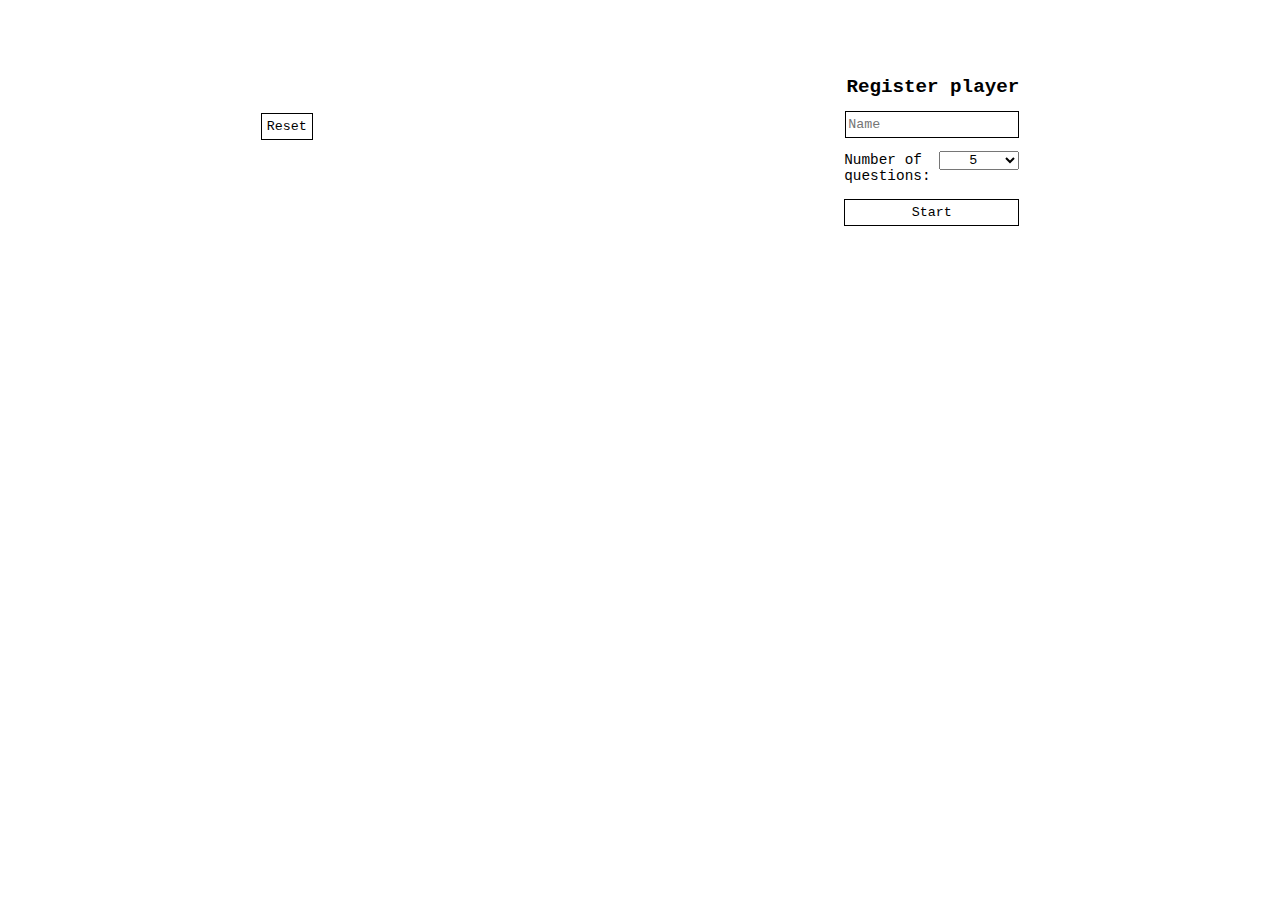
<file: index.html>
<!DOCTYPE html>
<html lang="en">
<head>
    <link rel="stylesheet" href="style.css">
    <meta charset="UTF-8">
    <meta name="viewport" content="width=device-width, initial-scale=1.0">
    <title>Quiz</title>
</head>
<body>

    <div id="regAll">
        <div class="wrapper">
            <div class="regPlayer">
                <h1 class="score">Register player</h1>
                <input class="input" type="text" id="nameInput" placeholder="Name">
                <div class="half">
                    <p>Number of questions:</p>
                </div>
                <div class="half">    
                    <select class="lists" id="list">
                        <option value="5">5</option>
                        <option value="6">6</option>
                        <option value="7">7</option>
                        <option value="8">8</option>
                        <option value="9">9</option>
                        <option value="10">10</option>
                    </select>
                </div>
                <button type="button" class="play" id="btnPlay">Start</button>
            </div>
        </div>
    </div>

    <div id="scoreCard">
        <div class="wrapper">
            <div class="reg">                
                <h1 class="score" id="currentPlayer"></h1>
                <h1 class="score" id="scoreLine"></h1>
            </div>
        </div>
    </div>

    <div id="questionsAll">
        <div class="wrapper">
            <div id="questionObj">
                <h1 id="questionCounter"></h1>
                <h1 id="question"></h1>
            </div>
            <div id="optionsObj">
                <div class="labelCheck" id="d1">
                    <input type="checkbox" class="answerCheck" id="c1">
                    <label for="c1" id="l1">Alternativ 1</label>                    
                </div>
                <div class="labelCheck" id="d2">
                    <input type="checkbox" class="answerCheck" id="c2">
                    <label for="c2" id="l2">Alternativ 2</label>                    
                </div>
                <div class="labelCheck" id="d3">
                    <input type="checkbox" class="answerCheck" id="c3">
                    <label for="c3" id="l3">Alternativ 3</label>                    
                </div>
                <div class="labelCheck" id="d4">
                    <input type="checkbox" class="answerCheck" id="c4">
                    <label for="c4" id="l4">Alternativ 4</label>                    
                </div>
                <div class="labelCheck" id="d5">
                    <input type="checkbox" class="answerCheck" id="c5">
                    <label for="c5" id="l5">Alternativ 5</label>                    
                </div>
                <div class="labelCheck" id="d6">
                    <input type="checkbox" class="answerCheck" id="c6">
                    <label for="c6" id="l6">Alternativ 6</label>                    
                </div>

                <div class="toggleDiv">
                    <button type="button" class="toggle" id="btnPrev">Previous</button>
                    <button type="button" class="toggle" id="btnNext">Next</button>
                    <button type="button" class="answer" id="btnAnswers">Lock answers</button>
                </div>
            </div>
        </div>
    </div>

    <div id="answersAll">
        <div class="wrapper" id="answerWrapper">
            <ul id="resultList"></ul>
        </div>
    </div>

    <div class="wrapperReset">
        <button type="button" class="reset" id="resetBtn">Reset</button>
    </div>
    
    
    <script src="js/Player.js"></script>
    <script src="js/Questions.js"></script>
    <script src="js/Main.js"></script>
</body>
</html>
</file>
<file: style.css>
body {
    font-family: 'Courier New', Courier, monospace;
}

/*---------- Text ----------*/

h1 {
    font-size: 1.2em;
    font-weight: bold;
}
h1.score {
    text-align: right;
}
p {
    font-size: 0.9em;
}

/*---------- Containers ----------*/

.wrapper {
    width: 60%;
    margin: auto;
    margin-top: 5%;
}
.wrapperReset {
    width: 60%;
    margin: auto;
}
.reg {
    width: 100%;
    float: right;
    margin: 0 0 20px 0;
}
.regPlayer {
    width: 175px;
    float: right;
}
.half {
    width: 50%;
    float: left;
}
#regAll {
    display: block;
}
#scoreCard {
    display: none;
    margin: 10px;
}
#questionsAll {
    display: none;
}
#answersAll {
    display: none;
}
.toggleDiv {
    width: 100%;
    float: left;
}
.container {
    border: 1px solid black;
    padding: 10px;
    margin: 10px 0;
    display: inline-block;
    width: 100%;
    box-sizing: border-box;
}
ul{
    padding: 0;
    margin: 0;
}

/*---------- Buttons ----------*/

button {
    font-family: 'Courier New', Courier, monospace;
}
.answer {
    border: 1px solid black;
    float: right;
    padding: 5px;
    margin: 10px 0 0 0;
    background-color: white;
}
.toggle {
    border: 1px solid black;
    float: left;
    padding: 5px;
    margin: 10px 20px 0 0;
    background-color: white;
}
.play {
    border: 1px solid black;
    float: right;
    padding: 5px;
    margin: 0 0 0 10px;
    background-color: white;
    width: 100%;
}
.reset {
    border: 1px solid black;
    float: left;
    padding: 5px;
    margin: 50px 0;
    background-color: white;
}
.labelCheck {
    padding: 0;
    margin: 0;
    clear: both;
    display: none;
}
input[type="checkbox"] + label {
    border: 1px solid black;
    float: left;
    padding: 5px;
    margin: 10px 0;
    background-color: white;
    width: 100%;
    box-sizing: border-box;
}
input[type="checkbox"]:checked + label {
    border: 1px solid black;
    float: left;
    padding: 5px;
    margin: 10px 0;
    background-color: orangered;
    color: white;
    width: 100%;
    box-sizing: border-box;

}
input[type="checkbox"]:not(:checked), 
input[type="checkbox"]:checked {
    position: absolute;
    left: -9999%;
}

/*---------- Elements ----------*/

.lists {
    font-family: 'Courier New', Courier, monospace;
    margin: 13px 0;
    float: right;
    width: 80px;
    text-align: center;
}
.input{
    font-family: 'Courier New', Courier, monospace;
    border: 1px solid black;
    padding: 5px 0 5px 2px;
    width: 170px;
    float: right;
}
</file>
